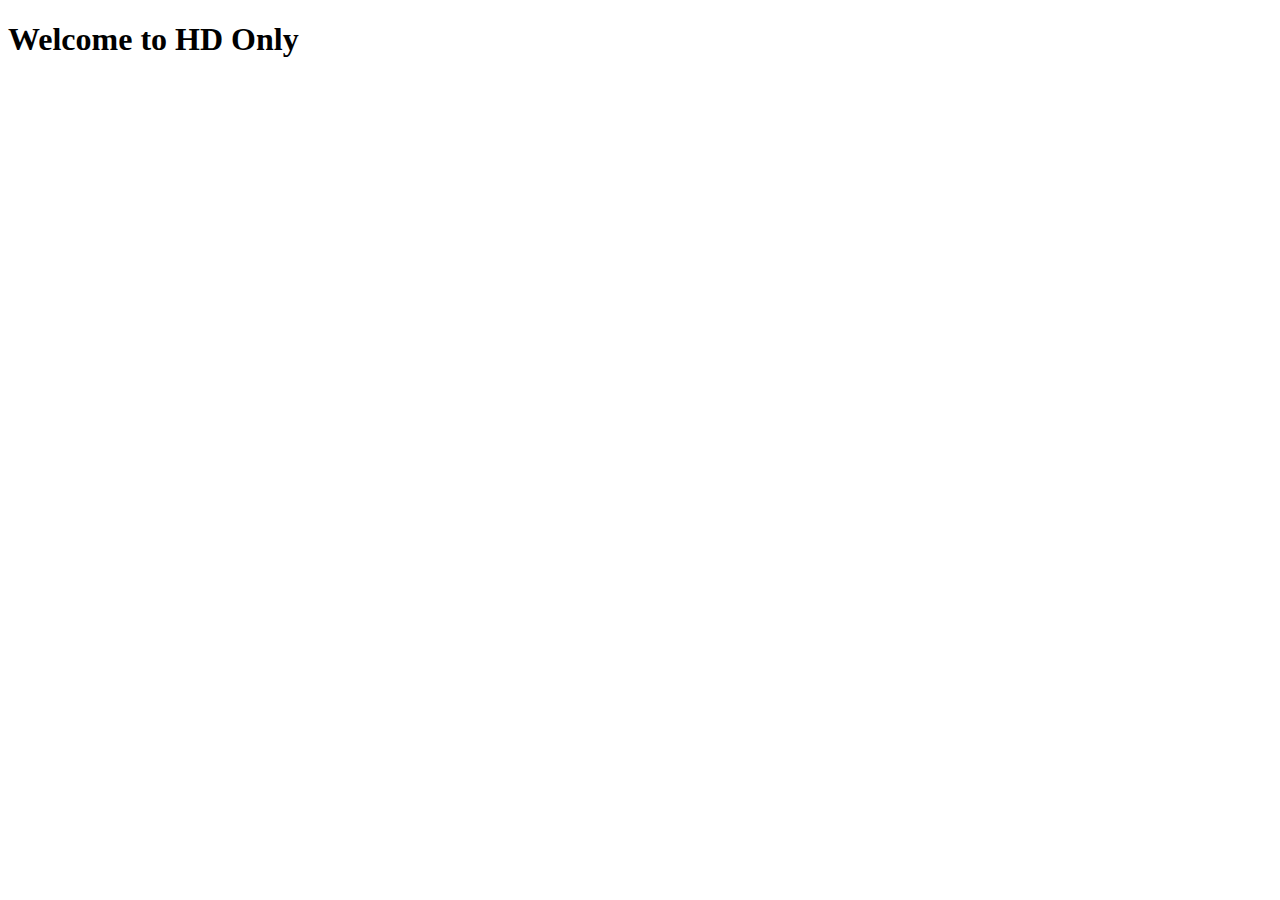
<file: templates/index.html>
<!DOCTYPE html>
<html lang="en">
<head>
	<meta charset="UTF-8">
	<meta name="viewport" content="width=device-width, initial-scale=1.0">
	<title>Document</title>
</head>
<body>
	<h1>Welcome to HD Only</h1>
</body>
</html>
</file>
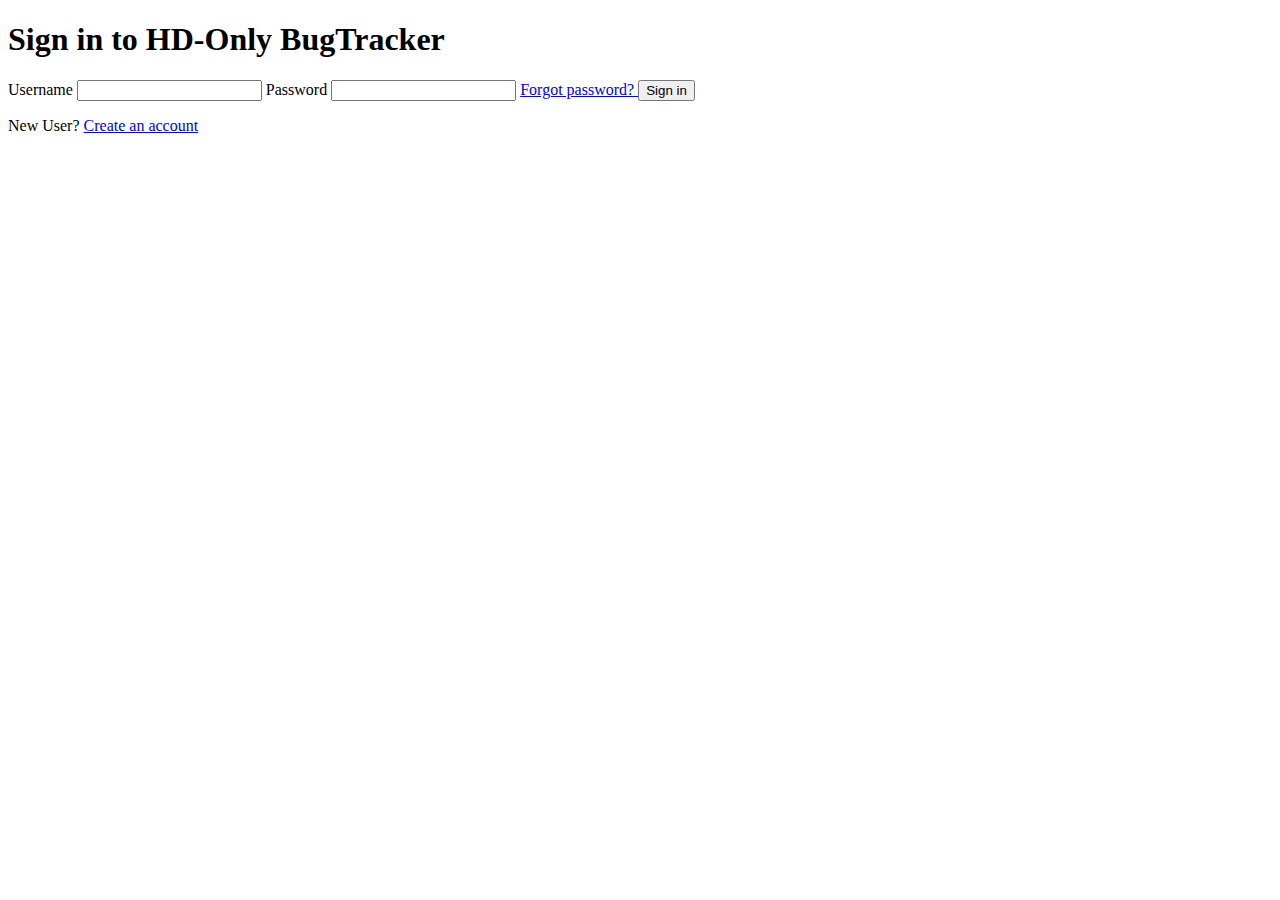
<file: templates/login.html>
<!DOCTYPE html>
<html lang="en">
	<head>
		<title>Bug Tracker</title>
	</head>
	<body class="login-page">
		<div class="appication-main">
			<form>
				<div class="auth-form-header">
					<h1>Sign in to HD-Only BugTracker</h1>
				</div>
				<div class="auth-form-body">
					<label for="login_field">
						Username
					</label>
						<input type="text" name="login" id="login_field" autocomplete="on">
						<label for="password">
							Password
						<input type="password" name="password" id="password" class="form-control" autocomplete="current-password">
						<a class="label-link" href="/password_reset">Forgot password?
						</a>
					</label>
					<input type="submit" name="commit" value="Sign in">
				</div>
			</form>
			<p class="login-callout">
			New User?
				<a href="/join?source=login">Create an account</a>
			</p>
		</div>
	</body>
</html>
</file>
